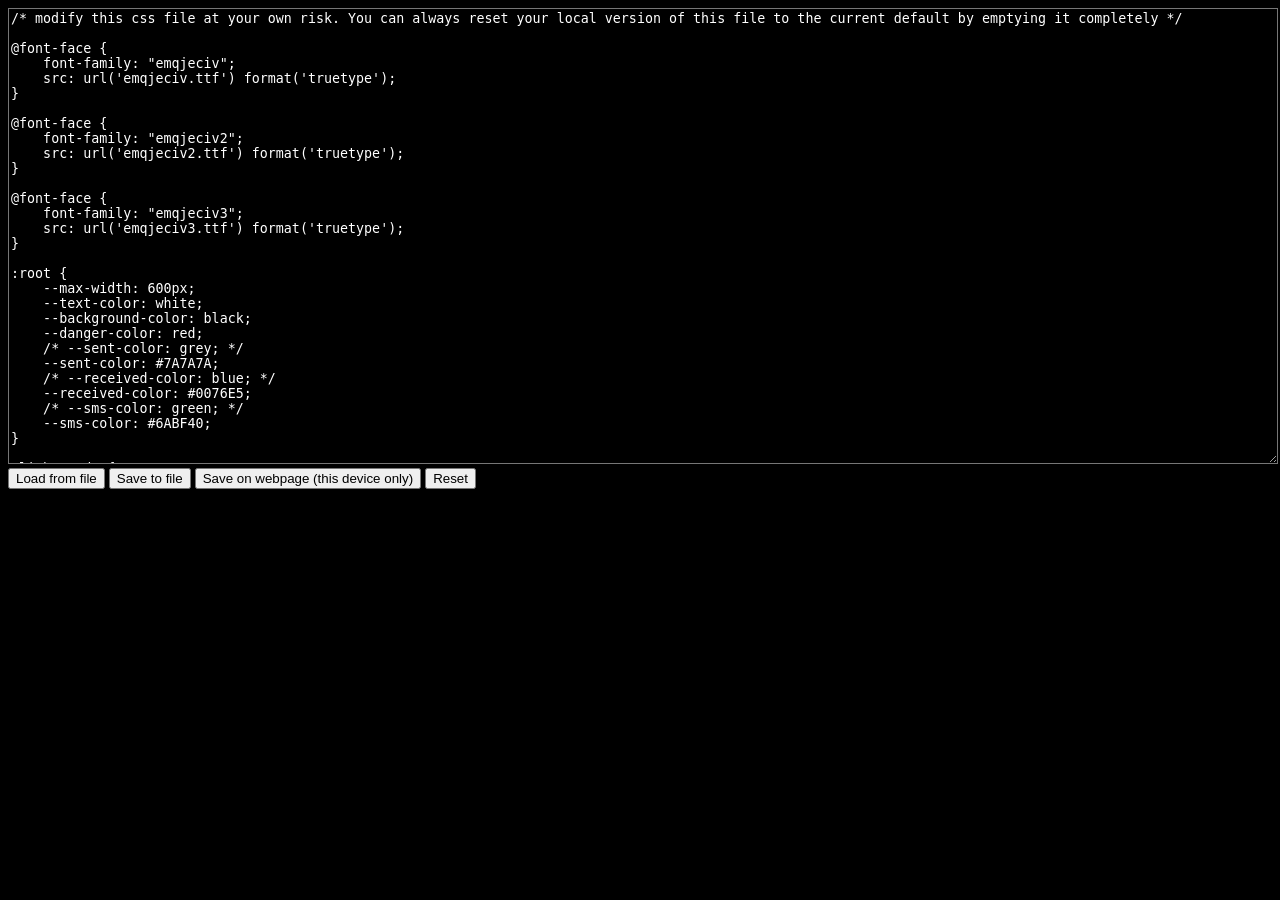
<file: customcss.html>
<!DOCTYPE html>
<html lang="en">

<head>
    <meta charset="UTF-8">
    <meta name="viewport" content="width=device-width, initial-scale=1.0">
    <title>Custom CSS</title>
    <style>
        body {
            background-color: black;
            color: white;
        }

        textarea {
            width: 100%;
            height: 50vh;
            background-color: black;
            color: white;
        }
    </style>
</head>

<body>
    <textarea name="CustomCSS" id="customCSS"></textarea>
    <button id="loadFile" onclick="loadFile()">Load from file</button>
    <button id="saveFile" onclick="saveToFile()">Save to file</button>
    <button id="save" onclick="save()">Save on webpage (this device only)</button>
    <button id="reset" onclick="reset()">Reset</button>
    <script>
        let textarea = document.getElementById("customCSS");
        fetch("style.css")
            .then(response => response.text())
            .then(css => textarea.value = localStorage.getItem("css") || css);

        let urlParams = new URLSearchParams(window.location.search);
        let chapterIndex = urlParams.get('c');
        if (chapterIndex) {
            let saveButton = document.getElementById("save");
            saveButton.textContent = `Save to webpage (this device only) and return to chapter "${chapterIndex}"`;
            let resetButton = document.getElementById("reset");
            resetButton.textContent = `Reset and return to chapter "${chapterIndex}"`;
        }

        function loadFile() {
            let input = document.createElement('input');
            input.type = 'file';
            input.onchange = function () {
                let file = input.files[0];
                let reader = new FileReader();
                reader.onload = function () {
                    textarea.value = reader.result;
                }
                reader.readAsText(file);
            }
            input.click();
        }
        function saveToFile() {
            let blob = new Blob([textarea.value], { type: 'text/css' });
            let url = window.URL.createObjectURL(blob);
            let a = document.createElement('a');
            a.style = 'display: none';
            a.href = url;
            a.download = 'style.css';
            document.body.appendChild(a);
            a.click();
            setTimeout(function () {
                document.body.removeChild(a);
                window.URL.revokeObjectURL(url);
            }, 150);
        }
        function save() {
            localStorage.setItem("css", textarea.value);
            if (chapterIndex) {
                window.location.href = `index.html?c=${chapterIndex}`;
            }
        }
        function reset() {
            localStorage.removeItem("css");
            if (chapterIndex) {
                window.location.href = `index.html?c=${chapterIndex}`;
            }
        }
    </script>
</body>

</html>
</file>
